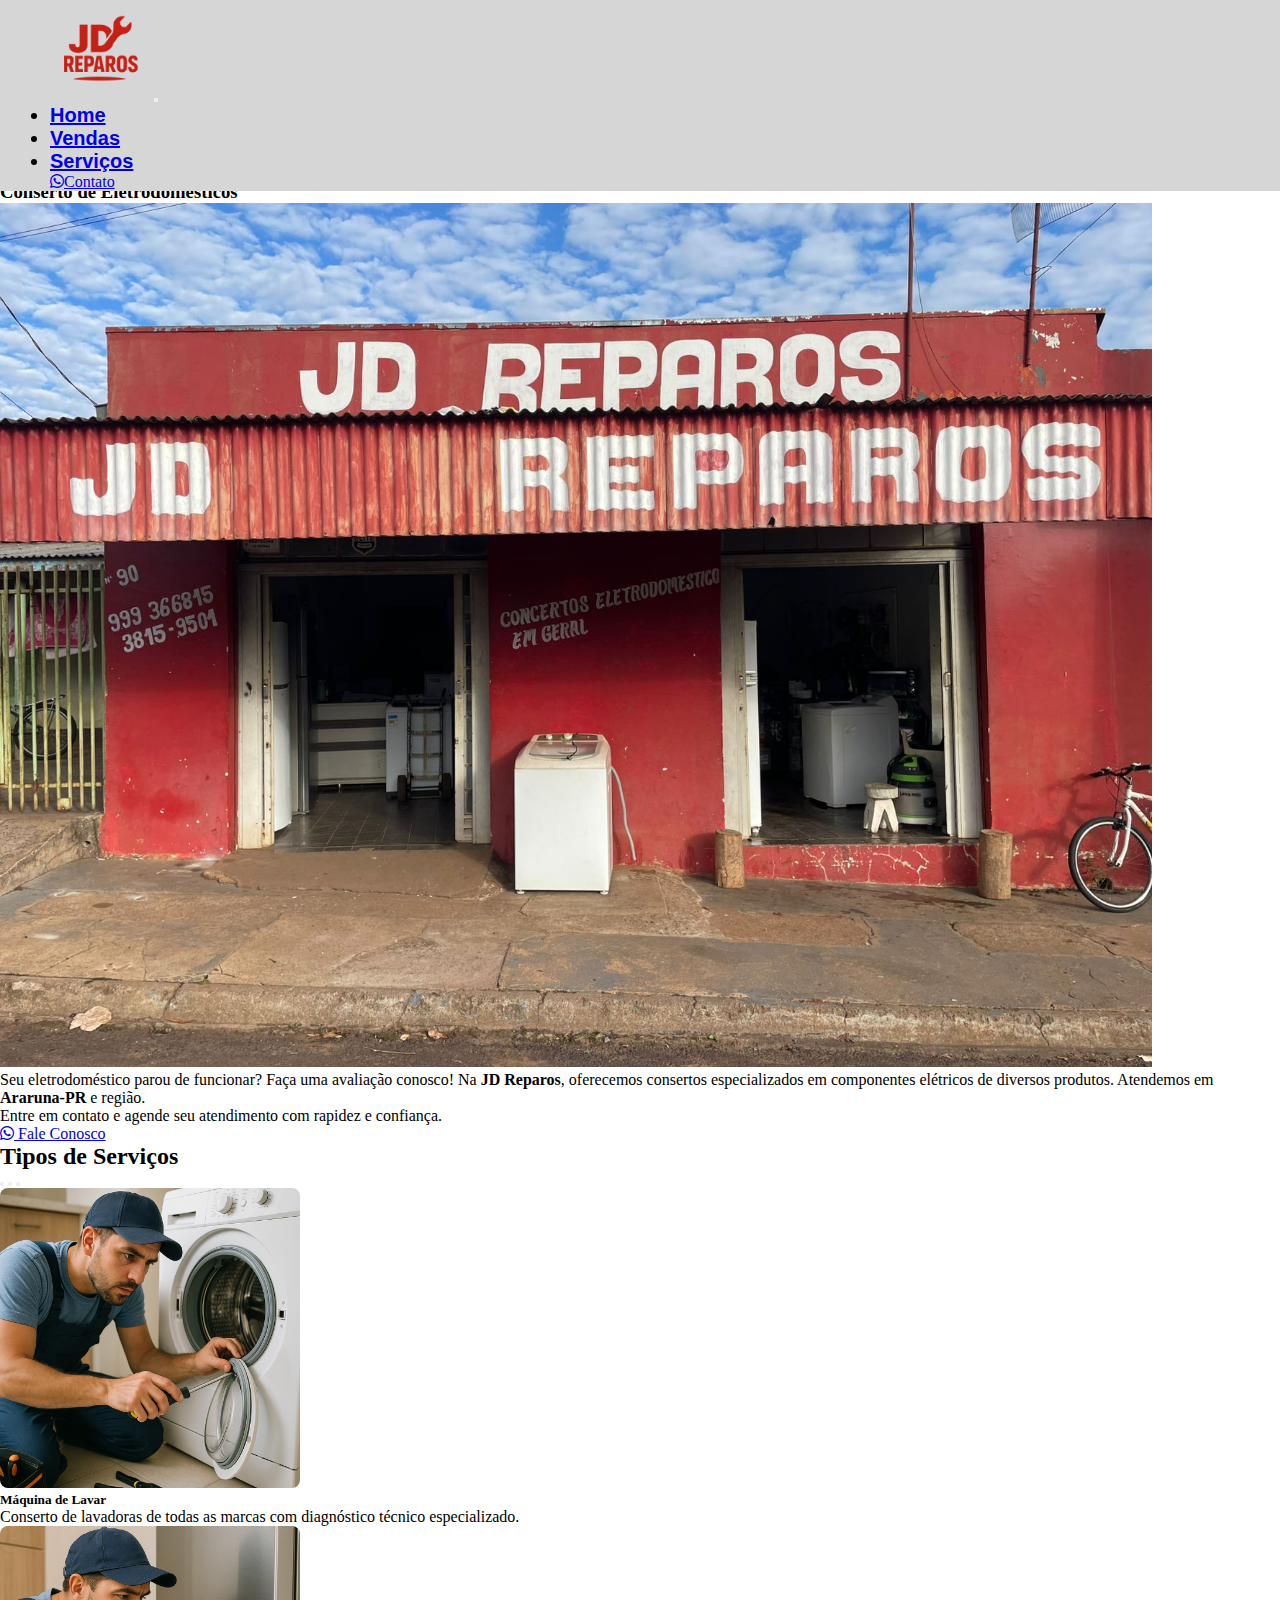
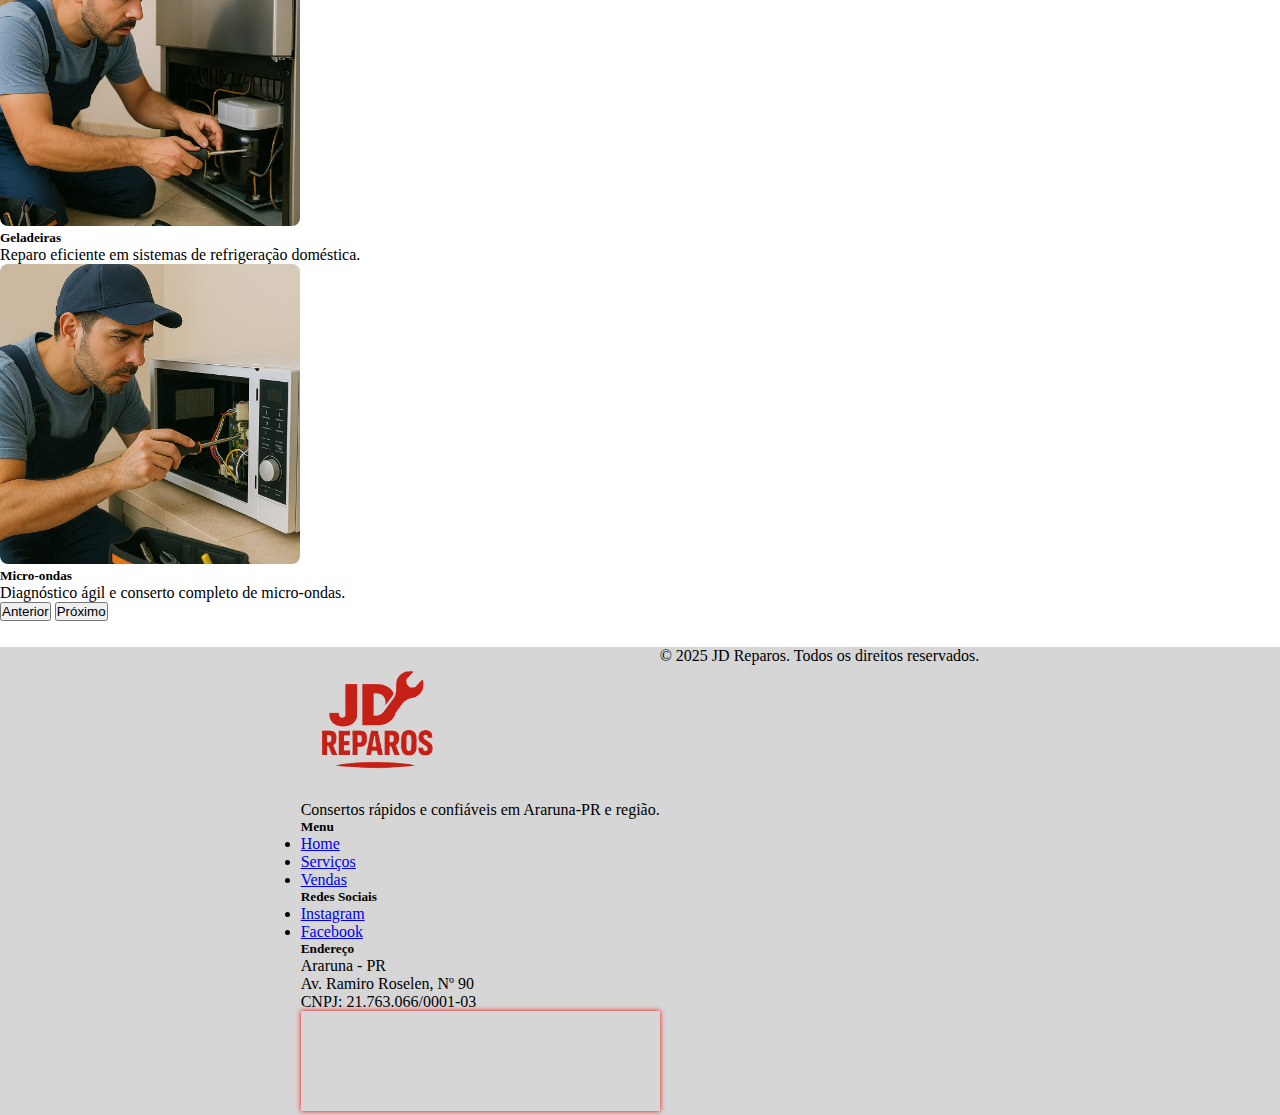
<file: index.html>
<!DOCTYPE html>
<html lang="pt-br">

<head>
  <meta charset="UTF-8">
  <meta name="viewport" content="width=device-width, initial-scale=1.0">
  <link href="https://cdn.jsdelivr.net/npm/bootstrap@5.3.6/dist/css/bootstrap.min.css" rel="stylesheet"
    integrity="sha384-4Q6Gf2aSP4eDXB8Miphtr37CMZZQ5oXLH2yaXMJ2w8e2ZtHTl7GptT4jmndRuHDT" crossorigin="anonymous">
  <link rel="stylesheet" href="css/style.css">
  <link rel="stylesheet" href="https://cdnjs.cloudflare.com/ajax/libs/font-awesome/6.5.0/css/all.min.css">
  <link rel="icon" href="image/logo.png" type="icon">

  <title>JD reparos</title>
</head>

<body>
  <header class="menu-header">
    <nav class="navbar navbar-expand-lg bg-body-tertiary">
      <div class="container-fluid">
        <a> <img src="image/logo.png" class="img-logo" alt=""></a>
        <button class="navbar-toggler" type="button" data-bs-toggle="collapse" data-bs-target="#navbarSupportedContent"
          aria-controls="navbarSupportedContent" aria-expanded="false" aria-label="Toggle navigation">
          <span class="navbar-toggler-icon"></span>
        </button>
        <div class="collapse navbar-collapse" id="navbarSupportedContent">
          <ul class="navbar-nav m-auto m-2 mb-lg-0 ">
            <li class="nav-item">
              <a class="nav-link " href="index.html">Home</a>
            </li>
            <li class="nav-item">
              <a class="nav-link" href="vendas.html">Vendas</a>
            </li>
            <li class="nav-item">
              <a class="nav-link" href="servicos.html" target="_blank">Serviços</a>
            </li>
          </ul>
          <a href="formulario.html" class="btn btn-danger">
            <i class="fab fa-whatsapp me-2"></i>Contato
          </a>
        </div>
      </div>
    </nav>
  </header>
  <main>
    <section class="py-5 bg-light">
      <div class="container text-center">
        <div class="mb-4">
          <h1 class="display-4 fw-bold text-danger">JD Reparos</h1>
          <h3 class="text-muted">Conserto de Eletrodomésticos</h3>
        </div>

        <div class="row align-items-center banner">
          <div class="col-md-6 mb-4 mb-md-0 texto">
            <img src="image/banner.jpg" class="img-fluid rounded shadow" alt="JD Reparos">
          </div>
          <div class="col-md-6 text-start">
            <p class="lead">
              Seu eletrodoméstico parou de funcionar? Faça uma avaliação conosco!
              Na <strong>JD Reparos</strong>, oferecemos consertos especializados em componentes elétricos de diversos
              produtos.
              Atendemos em <strong>Araruna-PR</strong> e região.
            </p>
            <p class="mb-4">Entre em contato e agende seu atendimento com rapidez e confiança.</p>
            <a href="formulario.html" class="btn btn-danger btn-lg"><i class="fab fa-whatsapp me-2"></i> Fale
              Conosco</a>
          </div>
        </div>
      </div>
    </section>

    <section class="servicos py-4 bg-light">
      <div class="container">
        <h2 class="text-center text-danger fw-bold mb-4">Tipos de Serviços</h2>

        <div id="carouselExampleDark" class="carousel slide carousel-fade" data-bs-ride="carousel">

          <!-- Indicadores -->
          <div class="carousel-indicators">
            <button type="button" data-bs-target="#carouselExampleDark" data-bs-slide-to="0" class="active"
              aria-current="true" aria-label="Slide 1"></button>
            <button type="button" data-bs-target="#carouselExampleDark" data-bs-slide-to="1"
              aria-label="Slide 2"></button>
            <button type="button" data-bs-target="#carouselExampleDark" data-bs-slide-to="2"
              aria-label="Slide 3"></button>
          </div>

          <!-- Slides -->
          <div class="carousel-inner shadow rounded-4 overflow-hidden">
            <div class="carousel-item active" data-bs-interval="5000">
              <img src="image/maquina.png" class="d-block w-100 img-fluid carousel-img-sm" alt="Máquina de Lavar">
              <div class="carousel-caption bg-dark bg-opacity-75 rounded-3 p-2">
                <h5 class="text-white">Máquina de Lavar</h5>
                <p class="text-light small">Conserto de lavadoras de todas as marcas com diagnóstico técnico
                  especializado.</p>
              </div>
            </div>

            <div class="carousel-item" data-bs-interval="5000">
              <img src="image/geladeira.png" class="d-block w-100 img-fluid carousel-img-sm" alt="Geladeira">
              <div class="carousel-caption bg-dark bg-opacity-75 rounded-3 p-2">
                <h5 class="text-white">Geladeiras</h5>
                <p class="text-light small">Reparo eficiente em sistemas de refrigeração doméstica.</p>
              </div>
            </div>

            <div class="carousel-item">
              <img src="image/microondas.png" class="d-block w-100 img-fluid carousel-img-sm" alt="Micro-ondas">
              <div class="carousel-caption bg-dark bg-opacity-75 rounded-3 p-2">
                <h5 class="text-white">Micro-ondas</h5>
                <p class="text-light small">Diagnóstico ágil e conserto completo de micro-ondas.</p>
              </div>
            </div>
          </div>

          <!-- Controles -->
          <button class="carousel-control-prev" type="button" data-bs-target="#carouselExampleDark"
            data-bs-slide="prev">
            <span class="carousel-control-prev-icon" aria-hidden="true"></span>
            <span class="visually-hidden">Anterior</span>
          </button>
          <button class="carousel-control-next" type="button" data-bs-target="#carouselExampleDark"
            data-bs-slide="next">
            <span class="carousel-control-next-icon" aria-hidden="true"></span>
            <span class="visually-hidden">Próximo</span>
          </button>
        </div>
      </div>
    </section>



  </main>


  <style>
    footer a {
      transition: all 0.3s ease;
    }

    footer a:hover {
      color: #ffc107 !important;
      /* amarelo Bootstrap */
      text-decoration: underline;
      transform: translateX(5px);
    }
  </style>

  <footer class="bg-dark text-white pt-5 pb-4">
    <div class="container">
      <div class="row">

        <!-- Logo + Descrição -->
        <div class="col-md-3 mb-4">
          <img src="image/logo.png" alt="Logo JD Reparos" class="img-fluid mb-3" style="max-width: 150px;">
          <p class="small">Consertos rápidos e confiáveis em Araruna-PR e região.</p>
        </div>

        <!-- Menu -->
        <div class="col-md-3 mb-4">
          <h5 class="text-uppercase">Menu</h5>
          <ul class="list-unstyled">
            <li><a href="index.html" class="text-white text-decoration-none">Home</a></li>
            <li><a href="servicos.html" class="text-white text-decoration-none" target="_blank">Serviços</a></li>
            <li><a href="vendas.html" class="text-white text-decoration-none">Vendas</a></li>
          </ul>
        </div>

        <!-- Social -->
        <div class="col-md-3 mb-4">
          <h5 class="text-uppercase">Redes Sociais</h5>
          <ul class="list-unstyled">
            <li><a href="#" class="text-white text-decoration-none">Instagram</a></li>
            <li><a href="#" class="text-white text-decoration-none">Facebook</a></li>
          </ul>
        </div>

        <!-- Endereço + Mapa -->
        <div class="col-md-3 mb-4">
          <h5 class="text-uppercase">Endereço</h5>
          <p class="small mb-2">
            Araruna - PR<br>
            Av. Ramiro Roselen, Nº 90<br>
            CNPJ: 21.763.066/0001-03
          </p>
          <iframe
            src="https://www.google.com/maps/embed?pb=!1m18!1m12!1m3!1d3646.9248713210186!2d-52.485192700000006!3d-23.927714299999998!2m3!1f0!2f0!3f0!3m2!1i1024!2i768!4f13.1!3m3!1m2!1s0x94ed6e2dc9c4027d%3A0x92e028c66b6a1267!2sJD%20REPAROS!5e0!3m2!1spt-PT!2sbr!4v1750036897001!5m2!1spt-PT!2sbr"
            width="100%" height="100" style="border:0;" allowfullscreen="" loading="lazy"
            referrerpolicy="no-referrer-when-downgrade">
          </iframe>
        </div>

      </div>

      <!-- Rodapé inferior -->
      <div class="text-center mt-4 pt-3 border-top border-light small">
        © 2025 JD Reparos. Todos os direitos reservados.
      </div>
    </div>
  </footer>


</body>
<script src="https://cdn.jsdelivr.net/npm/bootstrap@5.3.6/dist/js/bootstrap.bundle.min.js"
  integrity="sha384-j1CDi7MgGQ12Z7Qab0qlWQ/Qqz24Gc6BM0thvEMVjHnfYGF0rmFCozFSxQBxwHKO" crossorigin="anonymous"></script>

</html>
</file>
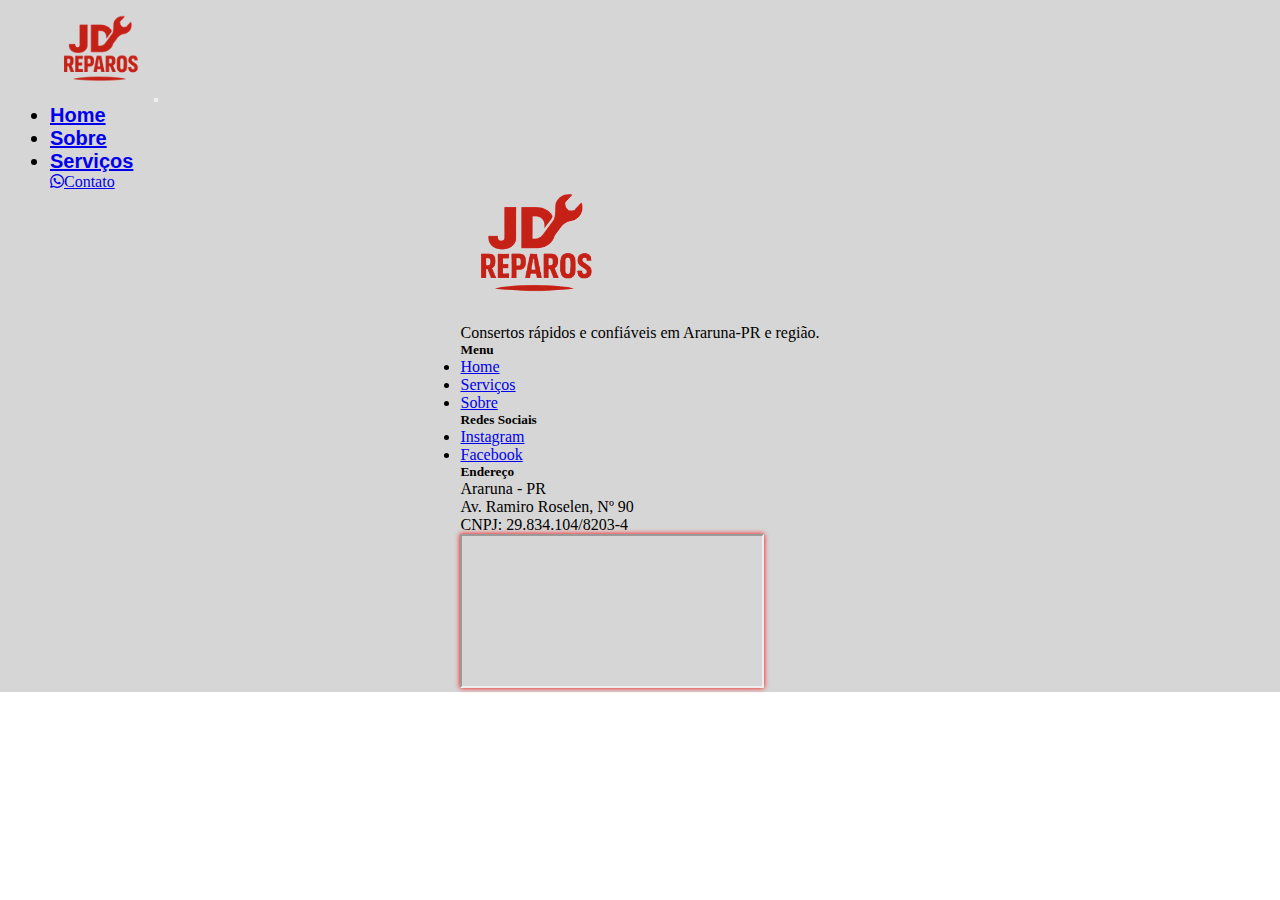
<file: sobre.html>
<!DOCTYPE html>
<html lang="pt-br">

<head>
  <meta charset="UTF-8">
  <meta name="viewport" content="width=device-width, initial-scale=1.0">
  <link href="https://cdn.jsdelivr.net/npm/bootstrap@5.3.6/dist/css/bootstrap.min.css" rel="stylesheet"
    integrity="sha384-4Q6Gf2aSP4eDXB8Miphtr37CMZZQ5oXLH2yaXMJ2w8e2ZtHTl7GptT4jmndRuHDT" crossorigin="anonymous">
  <link rel="stylesheet" href="css/style.css">
  <link rel="stylesheet" href="https://cdnjs.cloudflare.com/ajax/libs/font-awesome/6.5.0/css/all.min.css">

  <title>JD reparos</title>
</head>

<body>
  <header class="menu-header">
    <nav class="navbar navbar-expand-lg bg-body-tertiary">
      <div class="container-fluid">
        <a> <img src="image/logo.png" class="img-logo" alt=""></a>
        <button class="navbar-toggler" type="button" data-bs-toggle="collapse" data-bs-target="#navbarSupportedContent"
          aria-controls="navbarSupportedContent" aria-expanded="false" aria-label="Toggle navigation">
          <span class="navbar-toggler-icon"></span>
        </button>
        <div class="collapse navbar-collapse" id="navbarSupportedContent">
          <ul class="navbar-nav m-auto m-2 mb-lg-0 ">
            <li class="nav-item">
              <a class="nav-link " href="index.html">Home</a>
            </li>
            <li class="nav-item">
              <a class="nav-link" href="index.html">Sobre</a>
            </li>
            <li class="nav-item">
              <a class="nav-link" href="servicos.html" target="_blank">Serviços</a>
            </li>
            </li>
          </ul>
          <a href="formulario.html" class="btn btn-danger">
            <i class="fab fa-whatsapp me-2"></i>Contato
          </a>
        </div>
      </div>
    </nav>
  </header>
  <main>




  </main>


  <style>
  footer a {
    transition: all 0.3s ease;
  }

  footer a:hover {
    color: #ffc107 !important; /* amarelo Bootstrap */
    text-decoration: underline;
    transform: translateX(5px);
  }
</style>

<footer class="bg-dark text-white pt-5 pb-4">
  <div class="container">
    <div class="row">

      <!-- Logo + Descrição -->
      <div class="col-md-3 mb-4">
        <img src="image/logo.png" alt="Logo JD Reparos" class="img-fluid mb-3" style="max-width: 150px;">
        <p class="small">Consertos rápidos e confiáveis em Araruna-PR e região.</p>
      </div>

      <!-- Menu -->
      <div class="col-md-3 mb-4">
        <h5 class="text-uppercase">Menu</h5>
        <ul class="list-unstyled">
          <li><a href="index.html" class="text-white text-decoration-none">Home</a></li>
          <li><a href="servicos.html" class="text-white text-decoration-none">Serviços</a></li>
          <li><a href="sobre.html" class="text-white text-decoration-none">Sobre</a></li>
        </ul>
      </div>

      <!-- Social -->
      <div class="col-md-3 mb-4">
        <h5 class="text-uppercase">Redes Sociais</h5>
        <ul class="list-unstyled">
          <li><a href="#" class="text-white text-decoration-none">Instagram</a></li>
          <li><a href="#" class="text-white text-decoration-none">Facebook</a></li>
        </ul>
      </div>

      <!-- Endereço + Mapa -->
      <div class="col-md-3 mb-4">
        <h5 class="text-uppercase">Endereço</h5>
        <p class="small mb-2">
          Araruna - PR<br>
          Av. Ramiro Roselen, Nº 90<br>
          CNPJ: 29.834.104/8203-4
        </p>
        <iframe
          src="https://www.google.com/maps/embed?pb=!1m18!1m12!1m3!1d3646.9248713210186!2d-52.485192700000006!3d-23.927714299999998!2m3!1f0!2f


  </div>
  </div>
  </div>


  </div>


  </div>
  </footer>

</body>
<script src="https://cdn.jsdelivr.net/npm/bootstrap@5.3.6/dist/js/bootstrap.bundle.min.js"
  integrity="sha384-j1CDi7MgGQ12Z7Qab0qlWQ/Qqz24Gc6BM0thvEMVjHnfYGF0rmFCozFSxQBxwHKO" crossorigin="anonymous"></script>

</html>
</file>
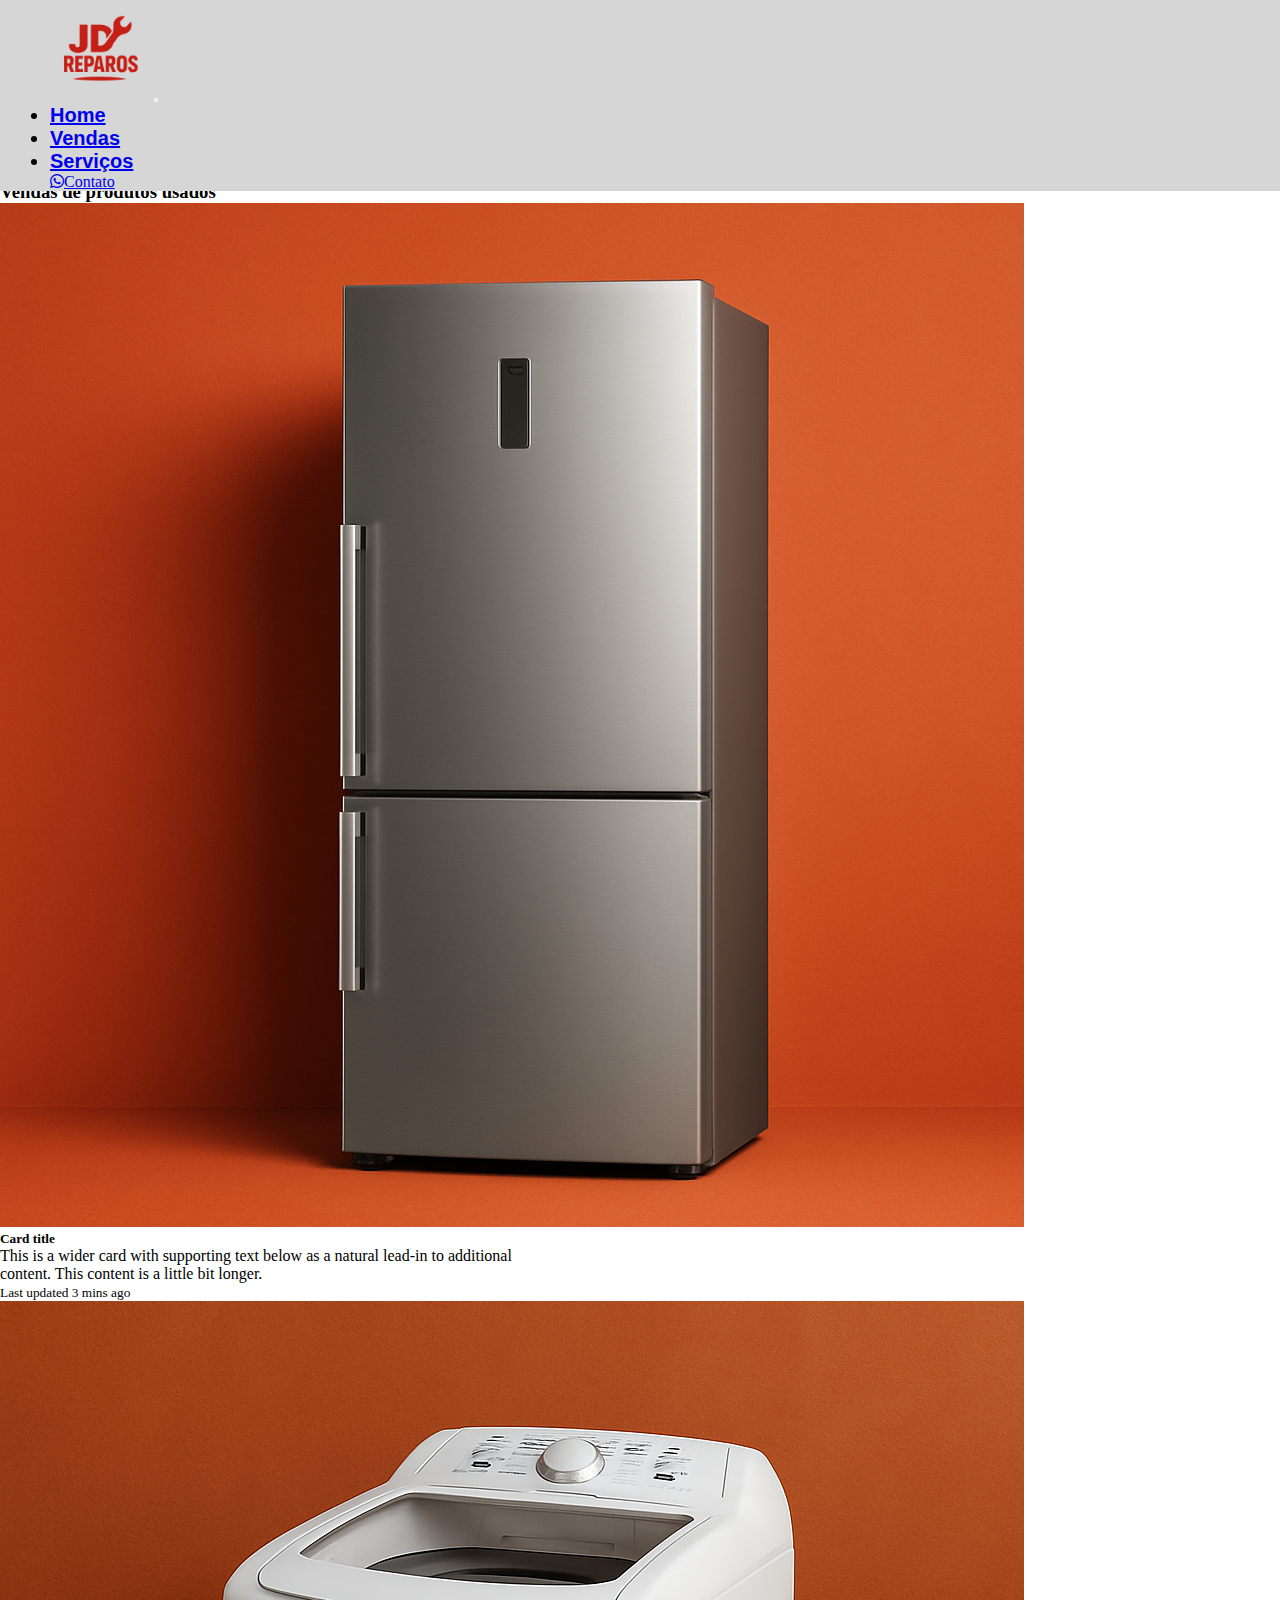
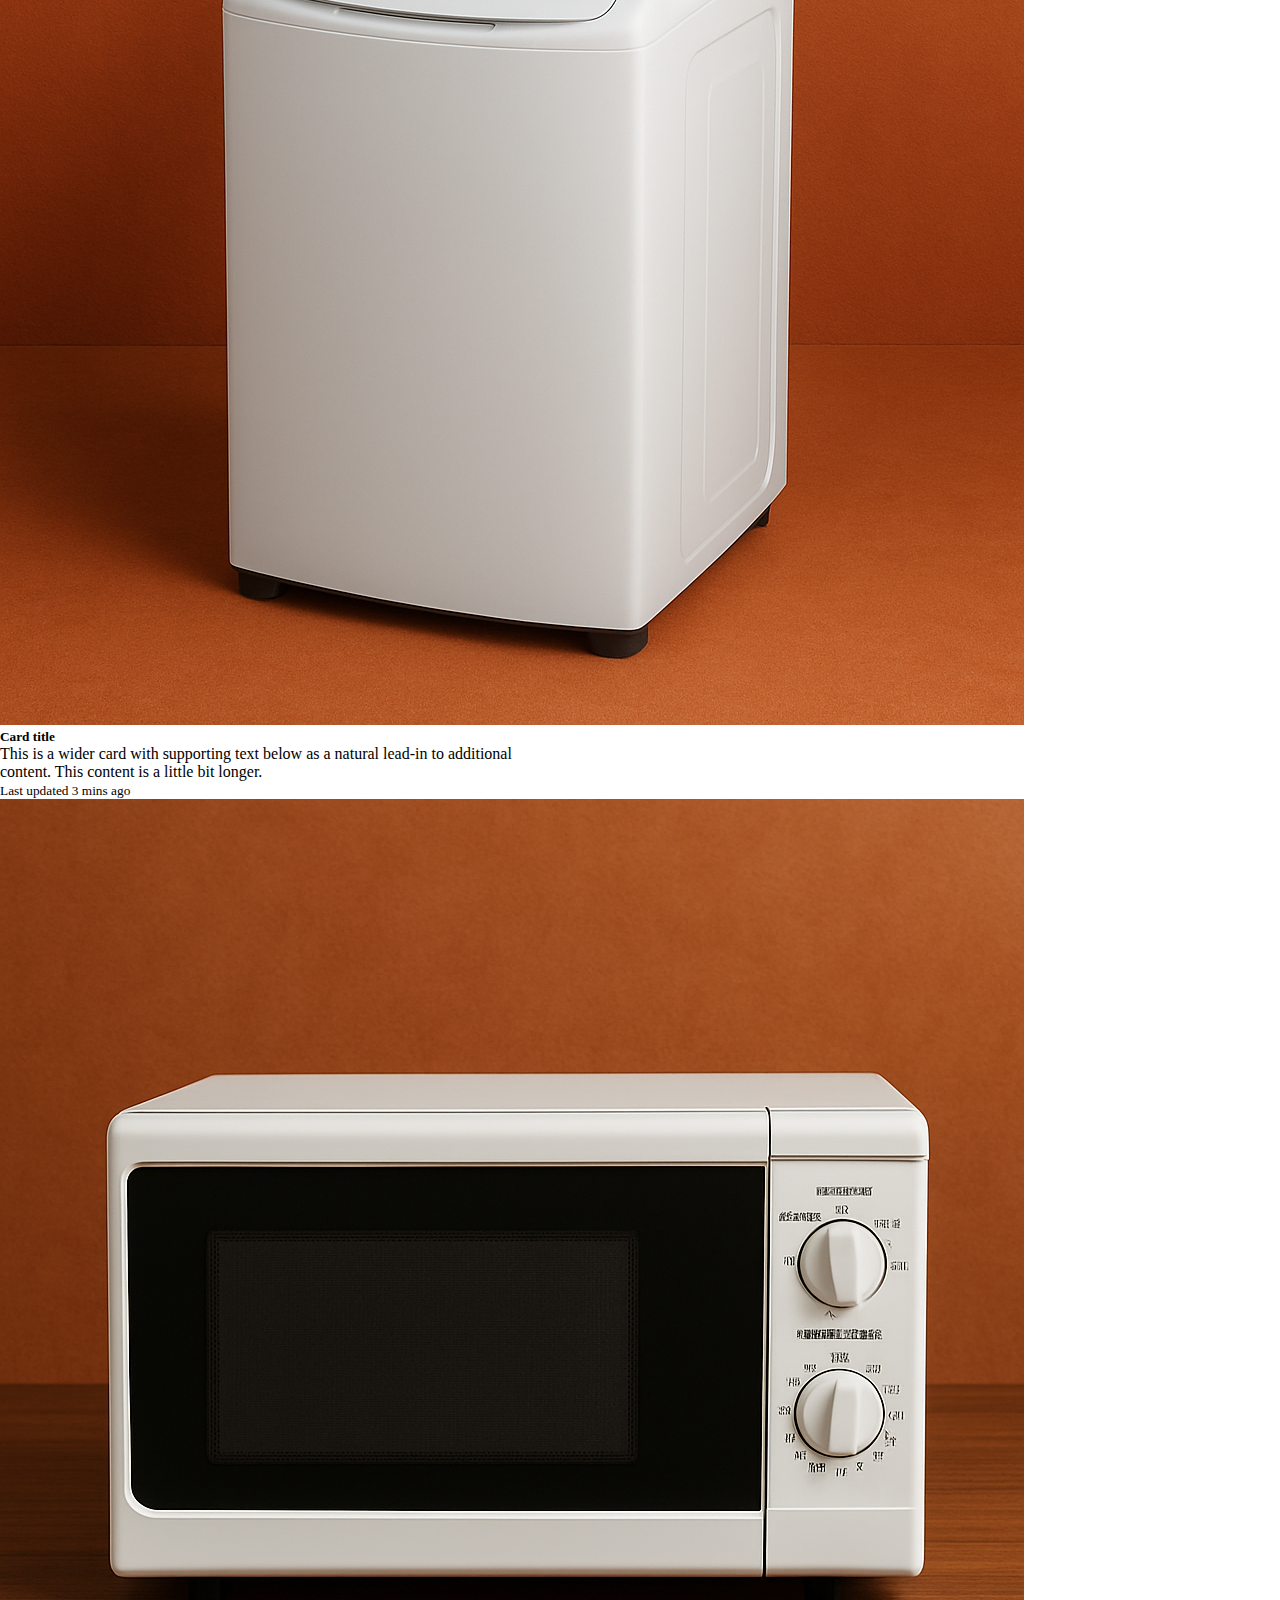
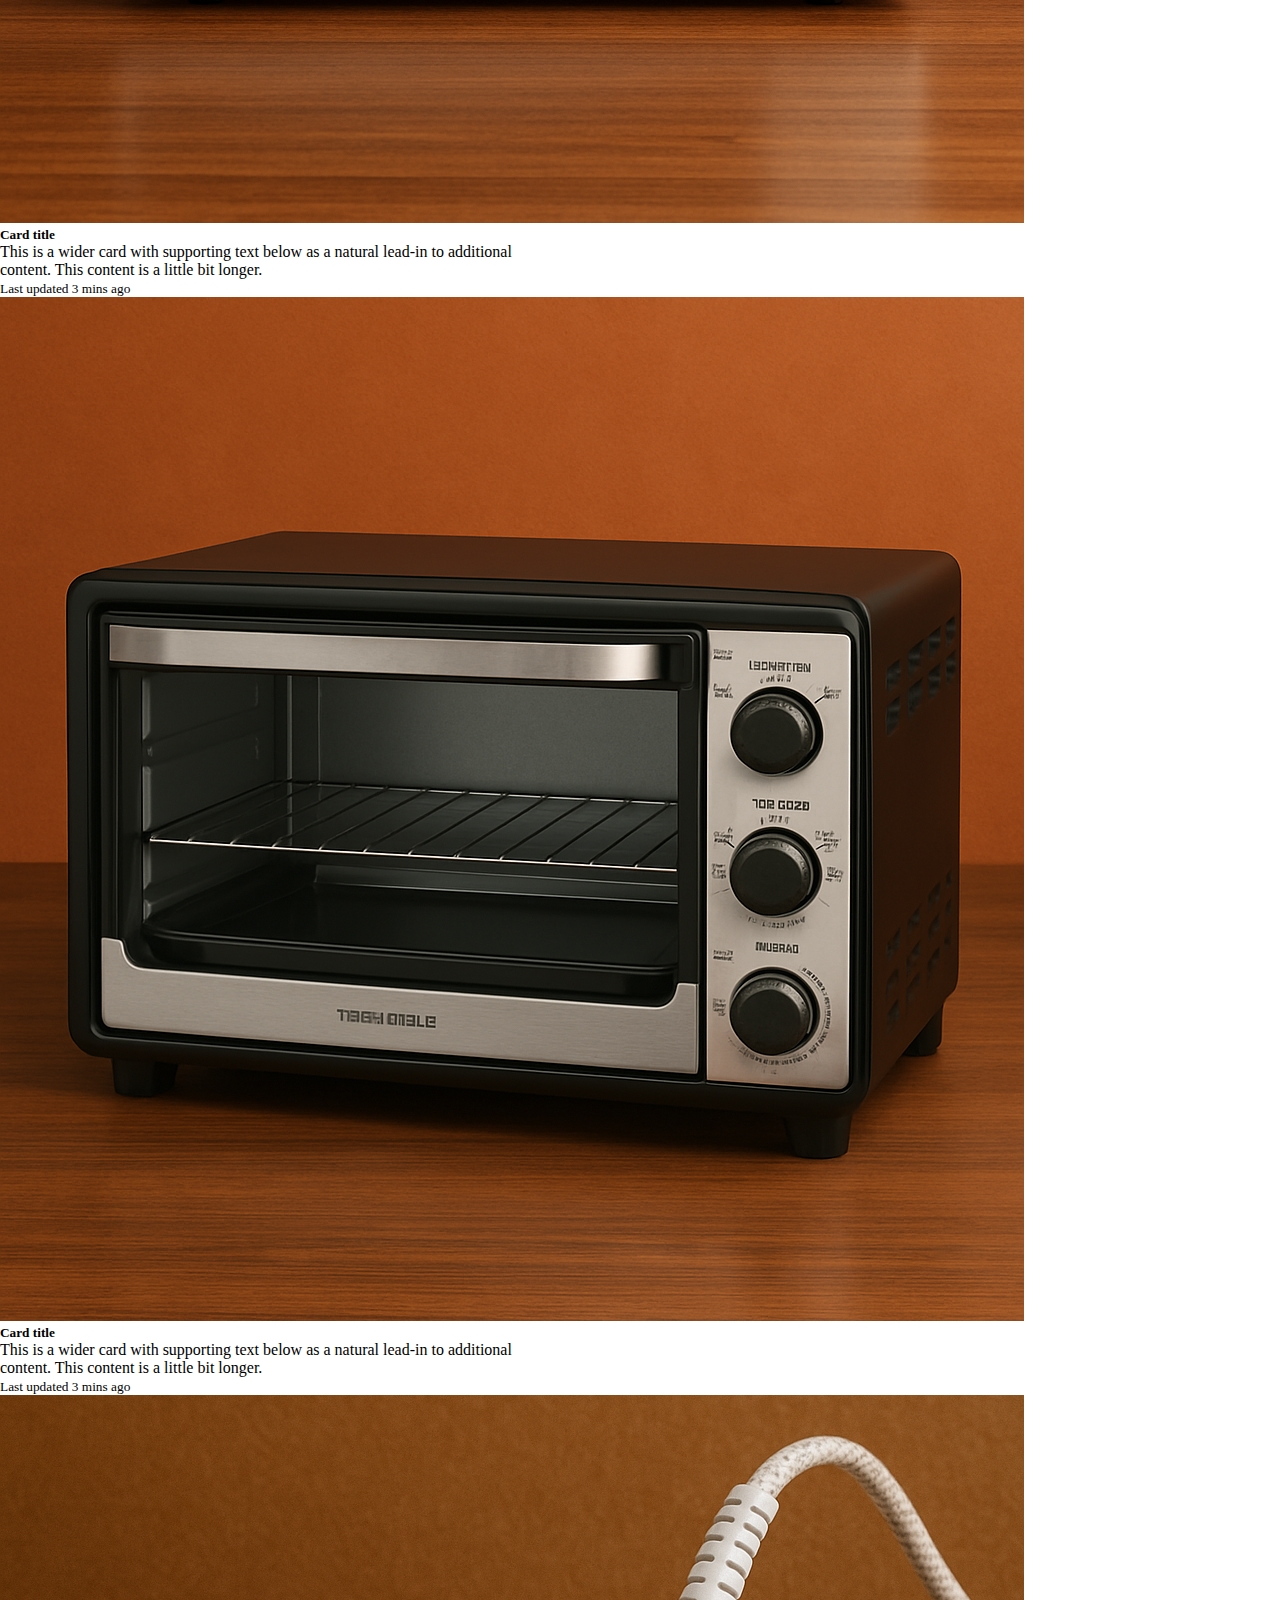
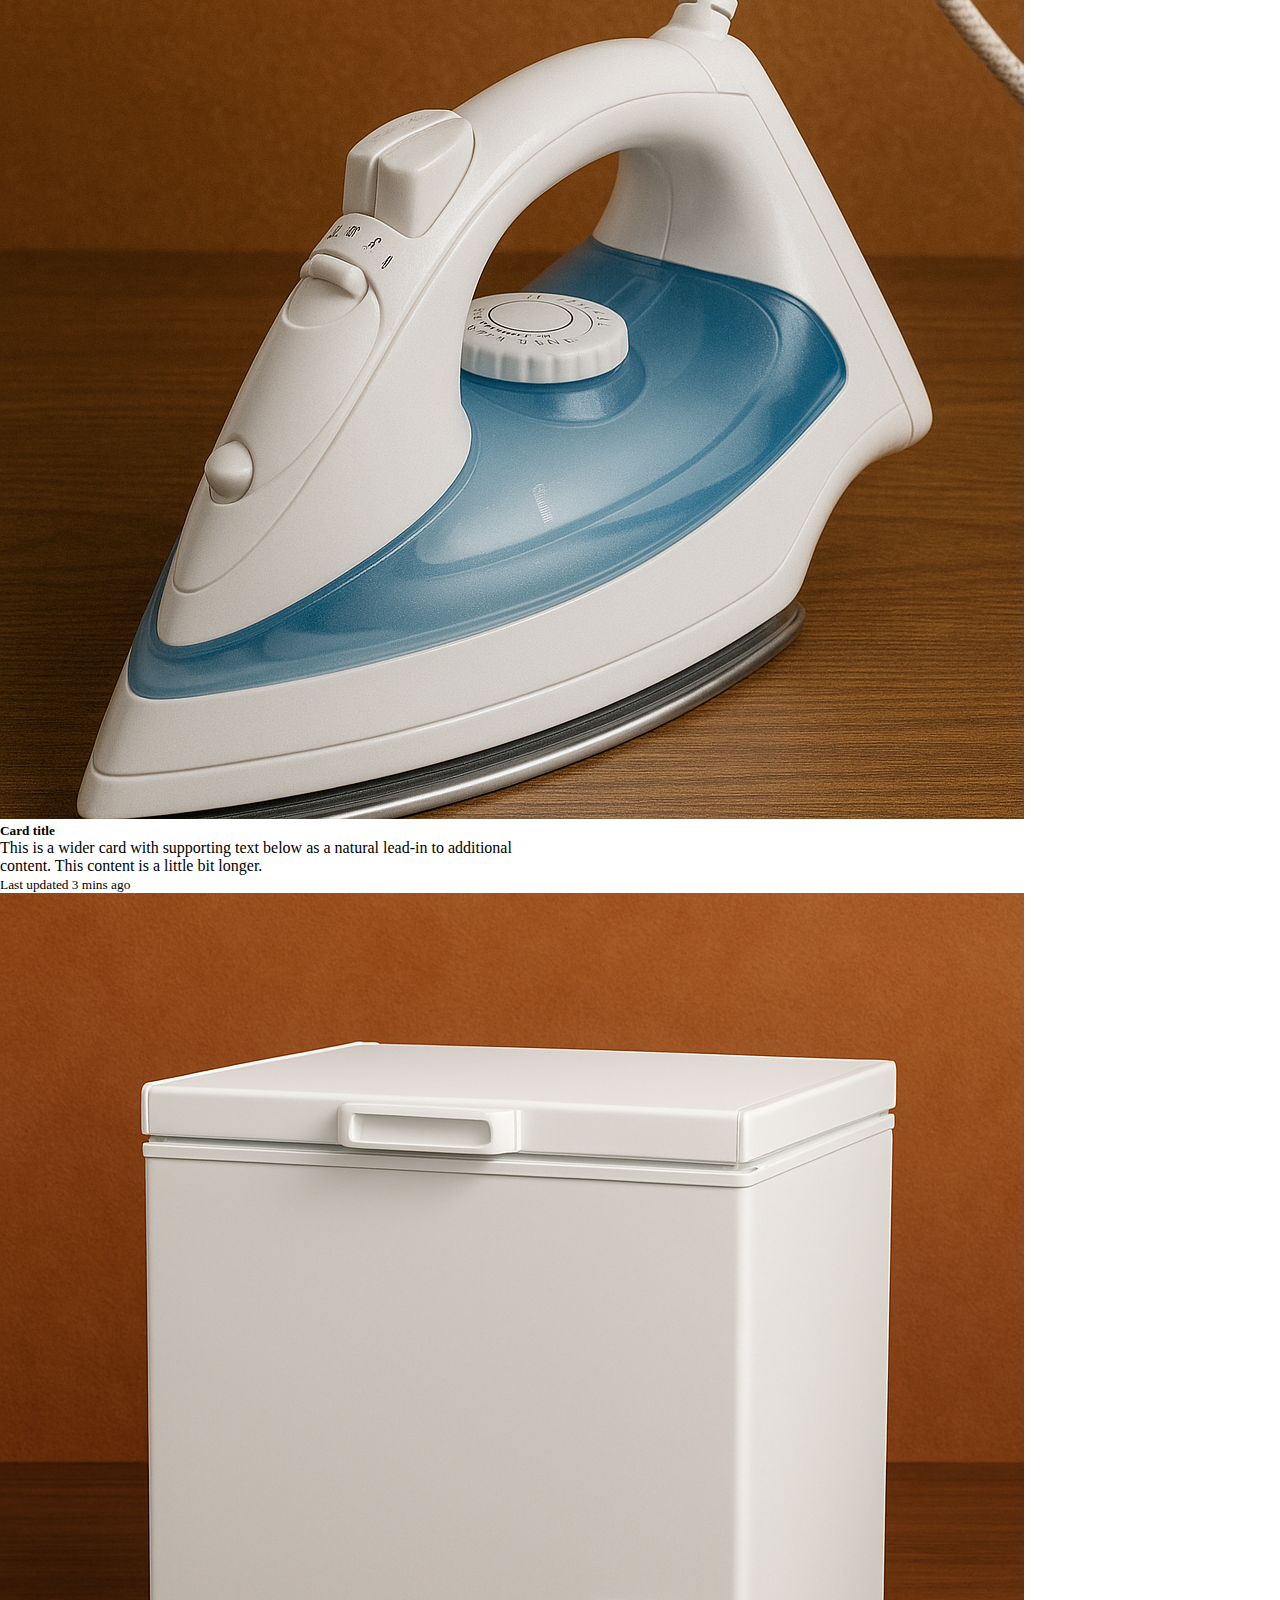
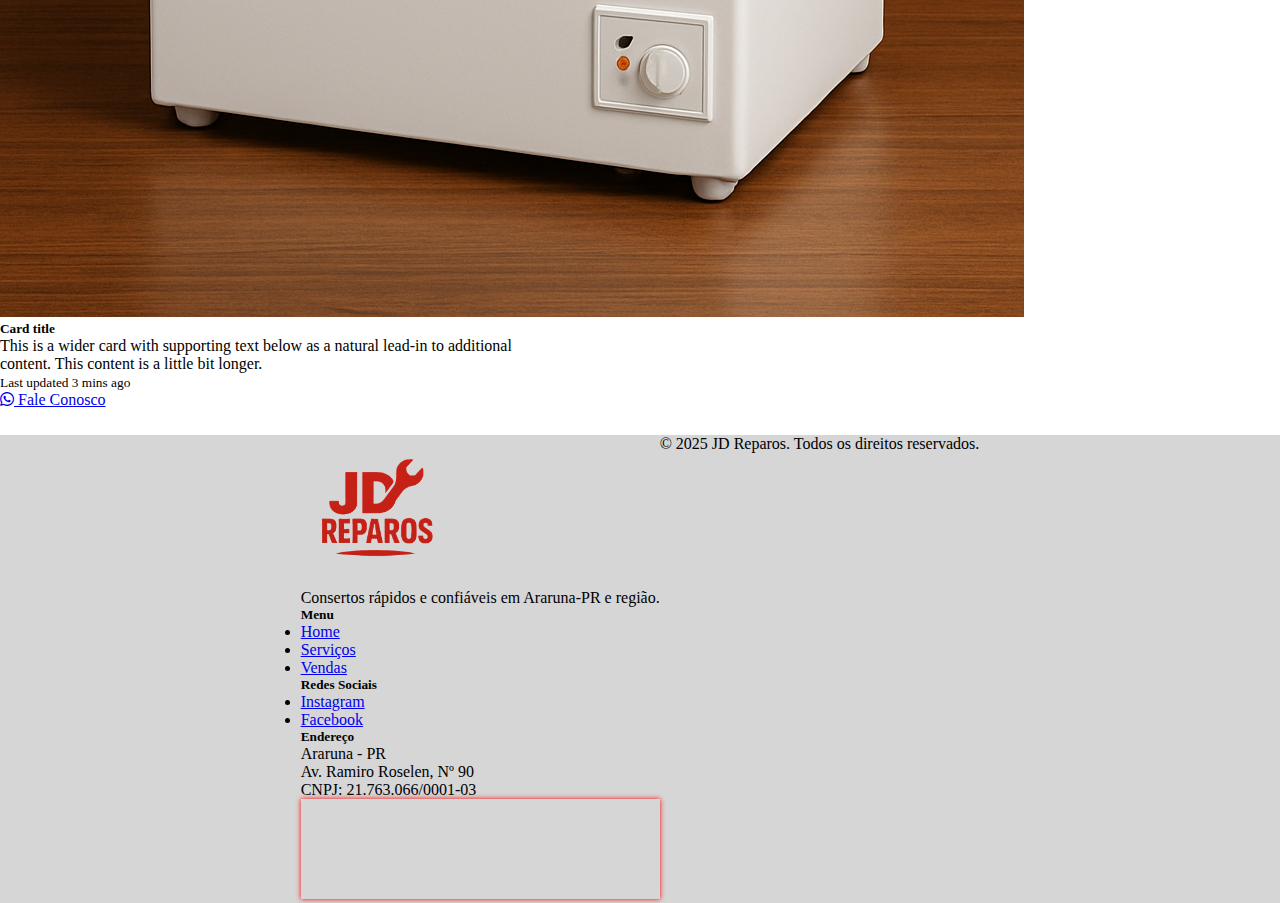
<file: vendas.html>
<!DOCTYPE html>
<html lang="pt-br">

<head>
  <meta charset="UTF-8">
  <meta name="viewport" content="width=device-width, initial-scale=1.0">
  <link href="https://cdn.jsdelivr.net/npm/bootstrap@5.3.6/dist/css/bootstrap.min.css" rel="stylesheet"
    integrity="sha384-4Q6Gf2aSP4eDXB8Miphtr37CMZZQ5oXLH2yaXMJ2w8e2ZtHTl7GptT4jmndRuHDT" crossorigin="anonymous">
  <link rel="stylesheet" href="css/style.css">
  <link rel="stylesheet" href="https://cdnjs.cloudflare.com/ajax/libs/font-awesome/6.5.0/css/all.min.css">
  <link rel="icon" href="image/logo.png" type="icon">
  <title>Sobre</title>
</head>

<body>
  <header class="menu-header">
    <nav class="navbar navbar-expand-lg bg-body-tertiary">
      <div class="container-fluid">
        <a> <img src="image/logo.png" class="img-logo" alt=""></a>
        <button class="navbar-toggler" type="button" data-bs-toggle="collapse" data-bs-target="#navbarSupportedContent"
          aria-controls="navbarSupportedContent" aria-expanded="false" aria-label="Toggle navigation">
          <span class="navbar-toggler-icon"></span>
        </button>
        <div class="collapse navbar-collapse" id="navbarSupportedContent">
          <ul class="navbar-nav m-auto m-2 mb-lg-0 ">
            <li class="nav-item">
              <a class="nav-link " href="index.html">Home</a>
            </li>
            <li class="nav-item">
              <a class="nav-link" href="vendas.html">Vendas</a>
            </li>
            <li class="nav-item">
              <a class="nav-link" href="servicos.html" target="_blank">Serviços</a>
            </li>
            </li>
          </ul>
          <a href="formulario.html" class="btn btn-danger">
            <i class="fab fa-whatsapp me-2"></i>Contato
          </a>
        </div>
      </div>
    </nav>
  </header>
  <main>
     <h1 class="display-4 fw-bold text-danger text-center">JD Reparos</h1>
     <h3 class="text-muted text-center">Vendas de produtos usados</h3>
    <section class="d-flex mt-5 gap-5 justify-content-center">
      <div class="card mb-3" style="max-width: 540px;">
        <div class="row g-0">
          <div class="col-md-4">
            <img src="image/geladeiraVenda.png" class="img-fluid rounded-start" alt="...">
          </div>
          <div class="col-md-8">
            <div class="card-body">
              <h5 class="card-title">Card title</h5>
              <p class="card-text">This is a wider card with supporting text below as a natural lead-in to additional
                content. This content is a little bit longer.</p>
              <p class="card-text"><small class="text-body-secondary">Last updated 3 mins ago</small></p>
            </div>
          </div>
        </div>
      </div>
      <div class="card mb-3" style="max-width: 540px;">
        <div class="row g-0">
          <div class="col-md-4">
            <img src="image/MaquinaDeLavar.png" class="img-fluid rounded-start" alt="...">
          </div>
          <div class="col-md-8">
            <div class="card-body">
              <h5 class="card-title">Card title</h5>
              <p class="card-text">This is a wider card with supporting text below as a natural lead-in to additional
                content. This content is a little bit longer.</p>
              <p class="card-text"><small class="text-body-secondary">Last updated 3 mins ago</small></p>
            </div>
          </div>
        </div>
      </div>
      <div class="card mb-3" style="max-width: 540px;">
        <div class="row g-0">
          <div class="col-md-4">
            <img src="image/microondasVendas.png" class="img-fluid rounded-start" alt="...">
          </div>
          <div class="col-md-8">
            <div class="card-body">
              <h5 class="card-title">Card title</h5>
              <p class="card-text">This is a wider card with supporting text below as a natural lead-in to additional
                content. This content is a little bit longer.</p>
              <p class="card-text"><small class="text-body-secondary">Last updated 3 mins ago</small></p>
            </div>
          </div>
        </div>
      </div>
    </section>
    <section class="d-flex mt-5 gap-5 justify-content-center mb-5">
      <div class="card mb-3" style="max-width: 540px;">
        <div class="row g-0">
          <div class="col-md-4">
            <img src="image/fornoVendas.png" class="img-fluid rounded-start" alt="...">
          </div>
          <div class="col-md-8">
            <div class="card-body">
              <h5 class="card-title">Card title</h5>
              <p class="card-text">This is a wider card with supporting text below as a natural lead-in to additional
                content. This content is a little bit longer.</p>
              <p class="card-text"><small class="text-body-secondary">Last updated 3 mins ago</small></p>
            </div>
          </div>
        </div>
      </div>
      <div class="card mb-3" style="max-width: 540px;">
        <div class="row g-0">
          <div class="col-md-4">
            <img src="image/ferroVendas.png" class="img-fluid rounded-start" alt="...">
          </div>
          <div class="col-md-8">
            <div class="card-body">
              <h5 class="card-title">Card title</h5>
              <p class="card-text">This is a wider card with supporting text below as a natural lead-in to additional
                content. This content is a little bit longer.</p>
              <p class="card-text"><small class="text-body-secondary">Last updated 3 mins ago</small></p>
            </div>
          </div>
        </div>
      </div>
      <div class="card mb-3" style="max-width: 540px;">
        <div class="row g-0">
          <div class="col-md-4">
            <img src="image/freezarVendas.png" class="img-fluid rounded-start" alt="...">
          </div>
          <div class="col-md-8">
            <div class="card-body">
              <h5 class="card-title">Card title</h5>
              <p class="card-text">This is a wider card with supporting text below as a natural lead-in to additional
                content. This content is a little bit longer.</p>
              <p class="card-text"><small class="text-body-secondary">Last updated 3 mins ago</small></p>
            </div>
          </div>
        </div>
      </div>
    </section>
    <section class="text-center">
       <a href="formulario.html" class="btn btn-danger btn-lg"><i class="fab fa-whatsapp me-2"></i> Fale
              Conosco</a>
    </section>





  </main>
  <footer class="bg-dark text-white pt-5 pb-4">
    <div class="container">
      <div class="row">

        <!-- Logo + Descrição -->
        <div class="col-md-3 mb-4">
          <img src="image/logo.png" alt="Logo JD Reparos" class="img-fluid mb-3" style="max-width: 150px;">
          <p class="small">Consertos rápidos e confiáveis em Araruna-PR e região.</p>
        </div>

        <!-- Menu -->
        <div class="col-md-3 mb-4">
          <h5 class="text-uppercase">Menu</h5>
          <ul class="list-unstyled">
            <li><a href="index.html" class="text-white text-decoration-none">Home</a></li>
            <li><a href="servicos.html" class="text-white text-decoration-none" target="_blank">Serviços</a></li>
            <li><a href="sobre.html" class="text-white text-decoration-none">Vendas</a></li>
          </ul>
        </div>

        <!-- Social -->
        <div class="col-md-3 mb-4">
          <h5 class="text-uppercase">Redes Sociais</h5>
          <ul class="list-unstyled">
            <li><a href="#" class="text-white text-decoration-none">Instagram</a></li>
            <li><a href="#" class="text-white text-decoration-none">Facebook</a></li>
          </ul>
        </div>

        <!-- Endereço + Mapa -->
        <div class="col-md-3 mb-4">
          <h5 class="text-uppercase">Endereço</h5>
          <p class="small mb-2">
            Araruna - PR<br>
            Av. Ramiro Roselen, Nº 90<br>
            CNPJ: 21.763.066/0001-03
          </p>
          <iframe
            src="https://www.google.com/maps/embed?pb=!1m18!1m12!1m3!1d3646.9248713210186!2d-52.485192700000006!3d-23.927714299999998!2m3!1f0!2f0!3f0!3m2!1i1024!2i768!4f13.1!3m3!1m2!1s0x94ed6e2dc9c4027d%3A0x92e028c66b6a1267!2sJD%20REPAROS!5e0!3m2!1spt-PT!2sbr!4v1750036897001!5m2!1spt-PT!2sbr"
            width="100%" height="100" style="border:0;" allowfullscreen="" loading="lazy"
            referrerpolicy="no-referrer-when-downgrade">
          </iframe>
        </div>

      </div>

      <!-- Rodapé inferior -->
      <div class="text-center mt-4 pt-3 border-top border-light small">
        © 2025 JD Reparos. Todos os direitos reservados.
      </div>
    </div>
  </footer>

</body>
<script src=" https://cdn.jsdelivr.net/npm/bootstrap@5.3.6/dist/js/bootstrap.bundle.min.js"
  integrity="sha384-j1CDi7MgGQ12Z7Qab0qlWQ/Qqz24Gc6BM0thvEMVjHnfYGF0rmFCozFSxQBxwHKO" crossorigin="anonymous">
  </script>

</html>
</file>
<file: css/style.css>
* {
  margin: 0;
  padding: 0;
}
main {
  padding-top: 16vh;
}
.card {
  transition: transform 0.2s ease, box-shadow 0.2s ease;
}
.card:hover {
  transform: translateY(-5px);
  box-shadow: 0 10px 20px rgba(0, 0, 0, 0.15);
}

.img-logo {
  width: 100px;
}
.navbar {
  background-color: rgb(214, 214, 214) !important;
  padding-left: 50px;
}
.navbar-nav {
  font-family: Arial, Helvetica, sans-serif;
  font-weight: bold;
  font-size: 20px;
}
.nav-link:hover {
  color: rgb(255, 9, 9);
  font-size: 22px;
}
.btn:hover {
  background-color: green;
  border: 0;
}

.logo-nome {
  display: flex;
  flex-direction: column;
  align-items: center;
  font-family: arial;
  padding-top: 40px;
  h1 {
    font-weight: bold;
    color: red;
  }
  h3 {
    font-family: arial;
    font-weight: bold;
  }
}
footer {
  .container {
    display: flex;
    justify-content: center;
    img {
      margin-right: auto;
    }
  }
  background-color: rgb(214, 214, 214);
  .menu-footer {
    display: flex;
    flex-direction: row;
  }
  .menu {
    gap: 20px;
    display: flex;
    flex-direction: row;
    font-family: arial;
    padding-top: 20px;

    a {
      text-decoration: none;
      color: black;
    }
    h3 {
      font-weight: bold;
    }
    a:hover {
      color: red;
    }
    .local {
      list-style: none;
      font-family: arial;
    }
  }
  iframe {
    box-shadow: 0px 0px 5px red;
  }
  .social {
    li {
      list-style: none;
    }
  }
}
footer a:hover {
  color: #ffc107 !important; /* amarelo Bootstrap */
  text-decoration: underline;
  transform: translateX(5px);
}

.custom-carousel-img {
  height: 400px; /* ou ajuste conforme desejado */
  object-fit: cover;
  object-position: center;
}

.carousel-img-sm {
  height: 300px;
  object-fit: cover;
  object-position: center;
  border-radius: 0.5rem;
}

header {
  position: fixed;
  z-index: 3;
  width: 100%;
}

/* Transições suaves gerais */
* {
  transition: all 0.3s ease-in-out;
}

/* Navbar hover */
.nav-link:hover {
  color: #dc3545 !important; /* vermelho */
  transform: scale(1.05);
}

/* Botão com transição */
.btn {
  transition: background-color 0.3s ease, transform 0.3s ease;
}

.btn:hover {
  transform: translateY(-2px) scale(1.02);
  box-shadow: 0 4px 10px rgba(0, 0, 0, 0.2);
}

/* Imagens com zoom leve */
img.img-fluid {
  transition: transform 0.5s ease;
}

img.img-fluid:hover {
  transform: scale(1.03);
}

/* Carousel - legenda */
.carousel-caption {
  transition: background-color 0.3s ease, transform 0.3s ease;
}

.carousel-caption:hover {
  transform: scale(1.02);
}

/* Links no footer */
footer a {
  transition: color 0.3s ease, transform 0.3s ease;
}

footer a:hover {
  color: #ffc107 !important; /* amarelo */
  text-decoration: underline;
  transform: translateX(5px);
}

footer a {
  transition: all 0.3s ease;
}

footer a:hover {
  color: #ffc107 !important;
  /* amarelo Bootstrap */
  text-decoration: underline;
  transform: translateX(5px);
}
footer {
  position: absolute;
  width: 100%;
  margin-top: 26px;
}

/* Para telas menores */
@media (max-width: 768px) {
  .carousel-img-sm {
    height: 220px;
  }
}

@media (max-width: 480px) {
  .carousel-img-sm {
    height: 160px;
  }
}

.carrossel .carousel-item img {
  margin: 0 auto; /* centraliza imagem */
}

@media (max-width: 1300px) {
  .banner {
    flex-direction: column;
    align-items: center;
    img {
      width: 90%;
    }
  }
}

@media (max-width: 830px) {
  footer {
    .container {
      display: flex;
      justify-content: center;
      img {
        margin-right: auto;
      }
    }
    background-color: rgb(214, 214, 214);
    img {
      display: none;
    }
    .menu-footer {
      display: flex;
      flex-direction: column;
    }
    .menu {
      gap: 20px;
      display: flex;
      flex-direction: column;
      font-family: arial;
      padding-top: 20px;

      a {
        text-decoration: none;
        color: black;
      }
      h3 {
        font-weight: bold;
      }
      a:hover {
        color: red;
      }
      .local {
        list-style: none;
        font-family: arial;
      }
    }
    iframe {
      box-shadow: 0px 0px 5px red;
    }
    .social {
      li {
        list-style: none;
      }
    }
  }
}

@media (max-width: 375px) {
  main {
    padding-top: 18vh;
  }
}
</file>
